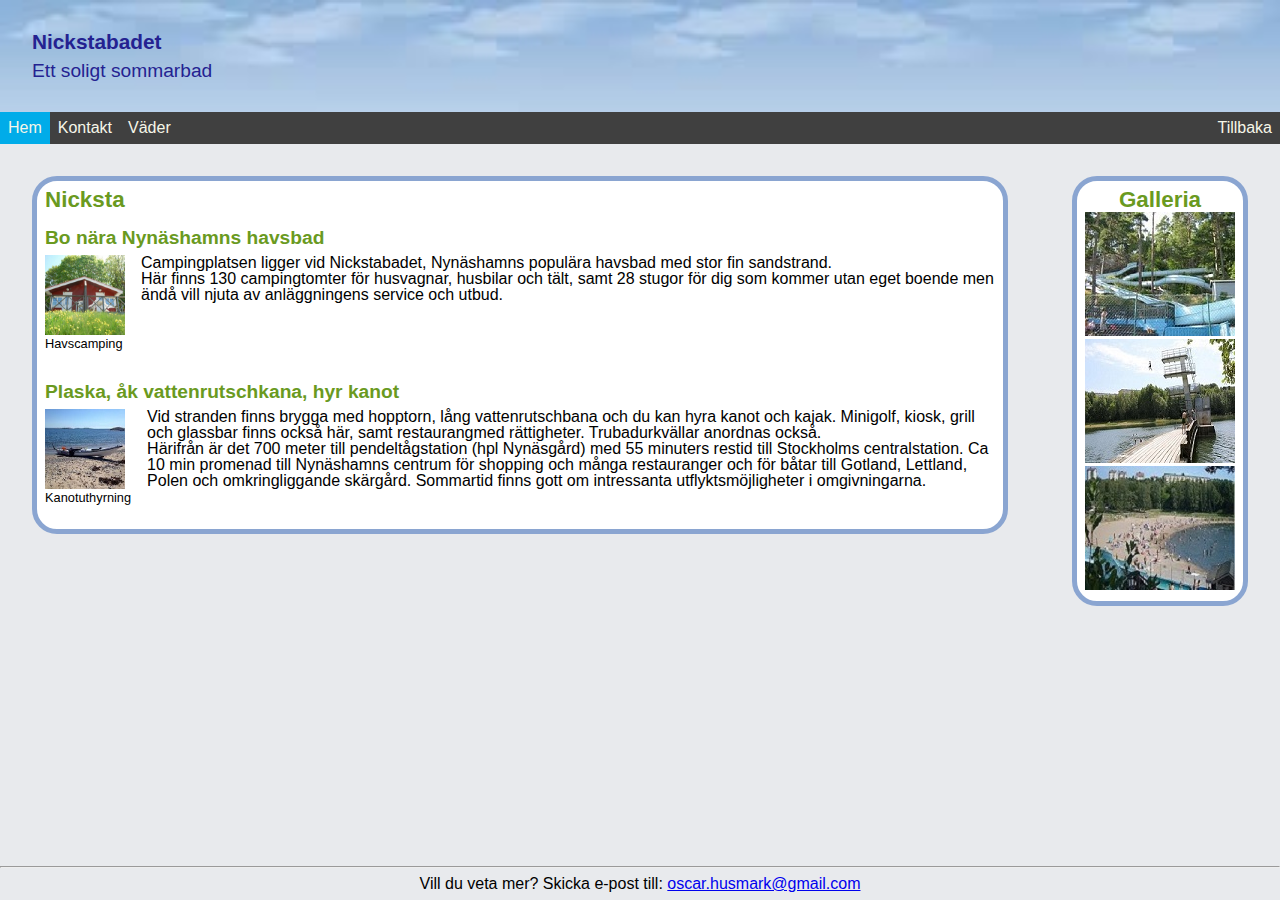
<file: index.html>
<!DOCTYPE html>
<html lang="en">

<head>
  <meta charset="utf-8">
  <meta name="viewport" content="width=device-width, initial-scale=1.0">
  <link href="styles/general.css" rel="stylesheet">
  <title>Nickstabadet</title>
</head>

<body>
  <section id="main_title">
    <header>
      <h1>Nickstabadet</h1>
    </header>
    <p>Ett soligt sommarbad</p>
  </section>
  <nav>
    <ul>
      <li><a class="active" href="index.html">Hem</a></li>
      <li><a href="contact.html">Kontakt</a></li>
      <li><a href="status.html">Väder</a></li>
      <li style="float: right"><a href="index.html">Tillbaka</a></li>
    </ul>
  </nav>

  <div id="center">
    <aside class="small_padding stdContainer">
      <section>
        <header>
          <h2 class="green_header">Galleria</h2>
        </header>
        <figure>
          <img src="assets/images/galleria/waterpark.jpg" alt="Vattenpark">
          <img src="assets/images/galleria/tower.jpg" alt="Torn">
          <img src="assets/images/galleria/beach.jpg" alt="Strand">
        </figure>
      </section>
    </aside>

    <main class="stdContainer">
      <section>
        <header>
          <h2 class="green_header small_padding">Nicksta</h2>
        </header>
      </section>
      <article class="small_padding">
        <header>
          <h3 class="green_header">Bo nära Nynäshamns havsbad</h3>
        </header>
        <div class="information">
          <figure>
            <img src="assets/images/camping.jpg" alt="Havs camping" height="80" width="80">
            <figcaption>Havscamping</figcaption>
          </figure>
          <div>
            <p>
              Campingplatsen ligger vid Nickstabadet, Nynäshamns populära havsbad med stor fin sandstrand.
            </p>
            <p>
              Här finns 130 campingtomter för husvagnar, husbilar och tält, samt 28 stugor för dig som kommer utan eget boende men ändå vill njuta av anläggningens service och utbud.
            </p>
          </div>
        </div>
      </article>
      <article class="small_padding">
        <header>
          <h3 class="green_header">Plaska, åk vattenrutschkana, hyr kanot</h3>
        </header>
        <div class="information">
          <figure>
            <img src="assets/images/kanot.jpg" alt="Kanot uthyrning" height="80" width="80">
            <figcaption>Kanotuthyrning</figcaption>
          </figure>
          <div>
            <p>
              Vid stranden finns brygga med hopptorn, lång vattenrutschbana och du kan hyra kanot och kajak. Minigolf, kiosk, grill och glassbar finns också här, samt restaurangmed rättigheter. Trubadurkvällar anordnas också.
            </p>
            <p>
              Härifrån är det 700 meter till pendeltågstation (hpl Nynäsgård) med 55 minuters restid till Stockholms centralstation. Ca 10 min promenad till Nynäshamns centrum för shopping och många restauranger och för båtar till Gotland, Lettland, Polen och omkringliggande skärgård. Sommartid finns gott om intressanta utflyktsmöjligheter i omgivningarna.
            </p>
          </div>
        </div>
      </article>
    </main>
  </div>

  <footer>
    <hr>
    <p class="small_padding">
      Vill du veta mer? Skicka e-post till: <a href="mailto:oscar.husmark@gmail.com">oscar.husmark@gmail.com</a>
    </p>
  </footer>
</body>
</file>
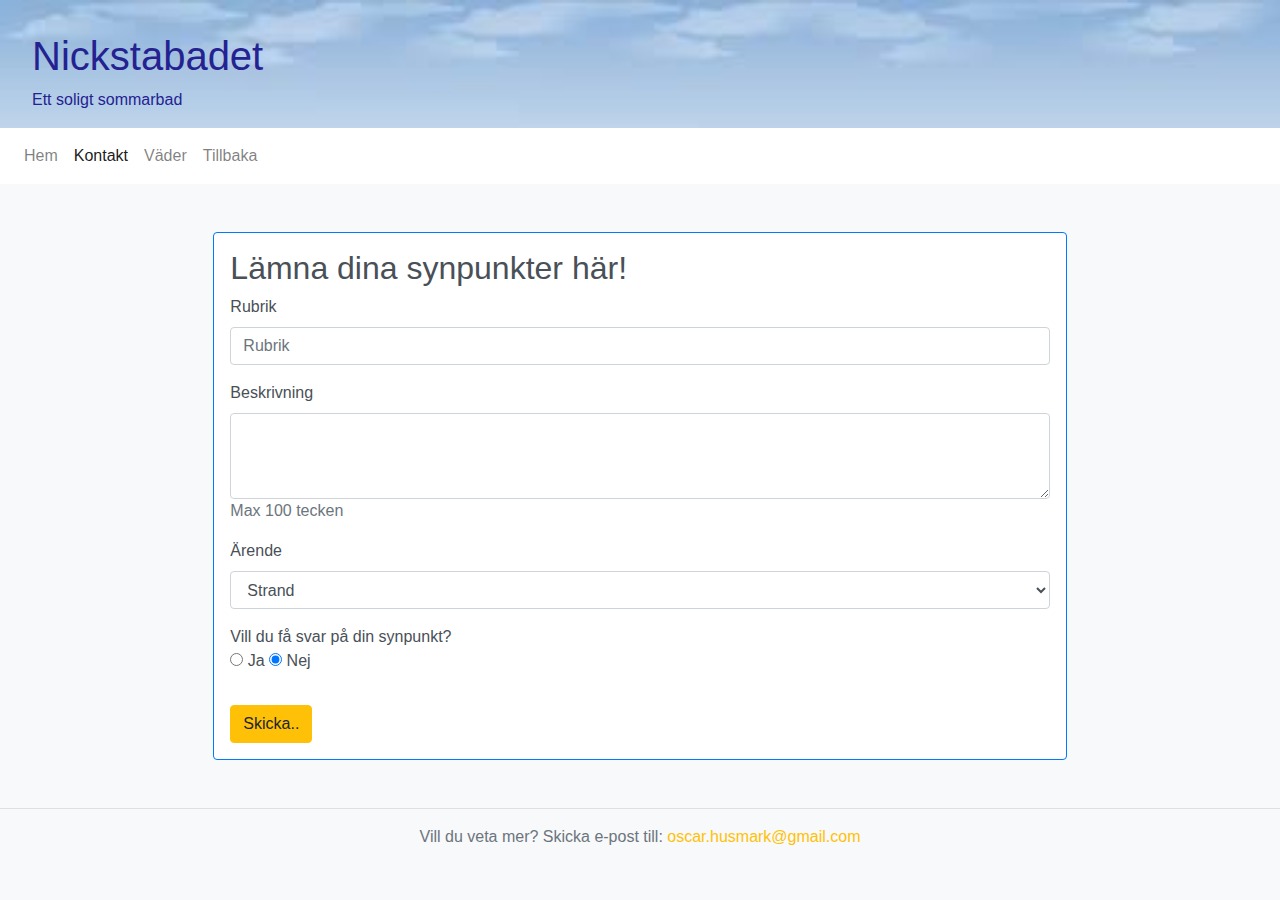
<file: contact.html>
<!DOCTYPE html>
<html lang="en">

<head>
  <meta charset="utf-8">
  <meta name="viewport" content="width=device-width, initial-scale=1.0">
  <link rel="stylesheet" href="https://maxcdn.bootstrapcdn.com/bootstrap/4.0.0/css/bootstrap.min.css" integrity="sha384-Gn5384xqQ1aoWXA+058RXPxPg6fy4IWvTNh0E263XmFcJlSAwiGgFAW/dAiS6JXm" crossorigin="anonymous">
  <link href="styles/modified.css" rel="stylesheet">
  <title>Nickstabadet</title>
</head>

<body class="bg-light">
  <header>
    <h1>Nickstabadet</h1>
    <p class="pb-3 mb-0">Ett soligt sommarbad</p>
  </header>
  
  <nav class="navbar navbar-expand-sm bg-white navbar-light">
    <ul class="navbar-nav">
      <li class="nav-item">
        <a class="nav-link" href="index.html">Hem</a>
      </li>
      <li class="nav-item active">
        <a class="nav-link" href="contact.html">Kontakt</a>
      </li>
      <li class="nav-item">
        <a class="nav-link" href="status.html">Väder</a>
      </li>
      <li class="nav-item">
        <a class="nav-link" href="index.html">Tillbaka</a>
      </li>
    </ul>
  </nav>

  <article class="p-3 mt-5 mb-5 col-sm-8 offset-sm-2 border border-primary form-control">
    <form id="Synpunkter">
      <h2>Lämna dina synpunkter här!</h2>
      <div class="form-group">
        <label for="headline">Rubrik</label><br>
        <input class="form-control" type="text" placeholder="Rubrik" id="headline">
      </div>
       
      <div class="form-group">
        <label for="description">Beskrivning</label>
        <textarea class="form-control" id="description" rows="3"></textarea>
        <p class="text-muted">Max 100 tecken</p>
      </div>

      <div class="form-group">
        <label for="business">Ärende</label><br>
        <select class="form-control" name="business" id="business">
            <option value="First choice">Strand</option>
            <option value="Second choice">Vattenpark</option>
            <option value="Third choice">Torn</option>
        </select>
      </div>

      <div>
        <div>Vill du få svar på din synpunkt?</div>
        <input name="remember_me" type="radio" id="remember_yes" />
        <label for="remember_yes">Ja</label>
        <input name="remember_me" type="radio" id="remember_no" checked>
        <label for="remember_no">Nej</label>
      </div>
      <br>
      <button class="btn btn-warning" type="submit">Skicka..</button>
    </form>
  </article>

  <hr>
  <footer>
    <p class="text-secondary text-center">
      Vill du veta mer? Skicka e-post till: <a class="text-warning" href="mailto:oscar.husmark@gmail.com">oscar.husmark@gmail.com</a>
    </p>
  </footer>
</body>
</file>
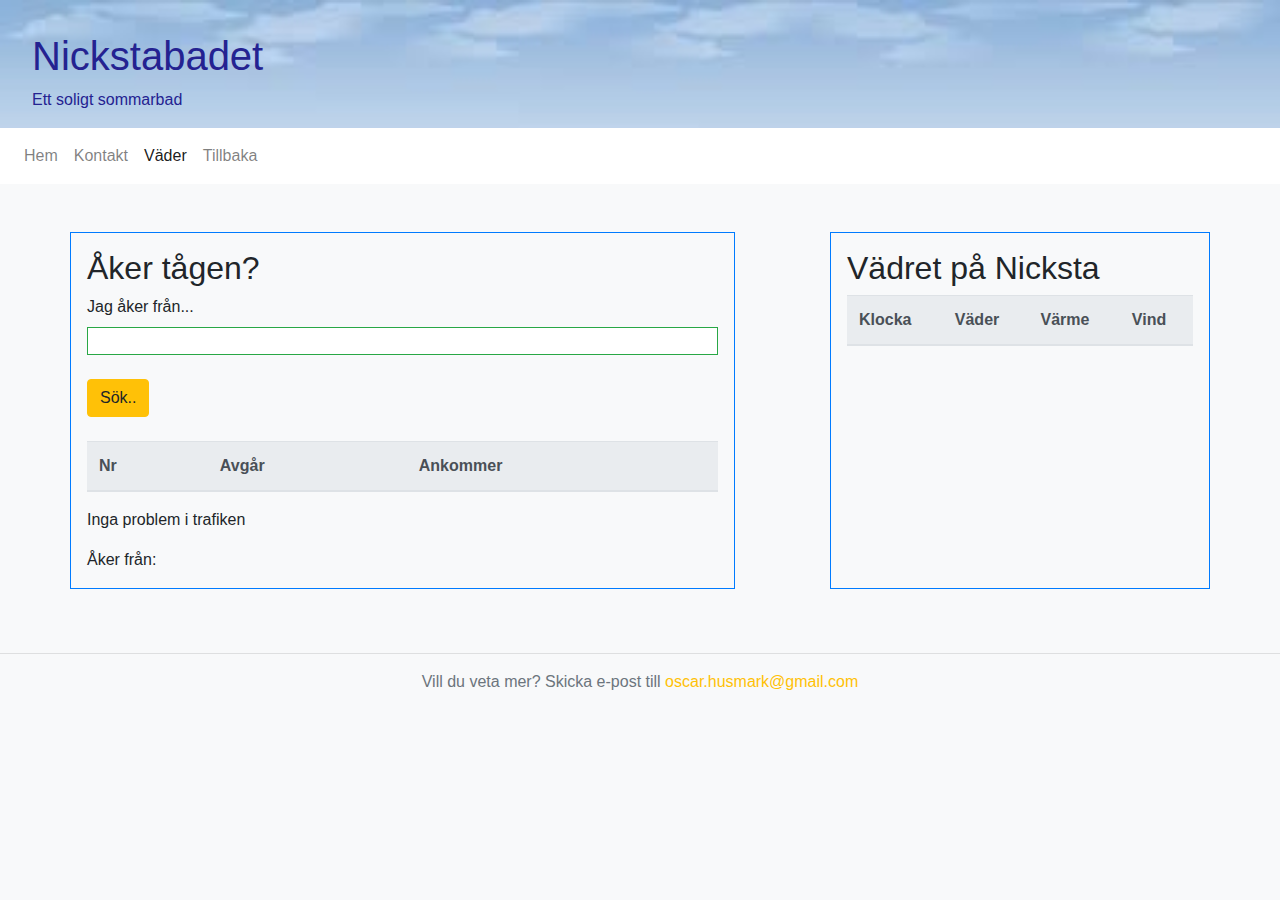
<file: status.html>
<!DOCTYPE html>
<html lang="en">

<head>
  <meta charset="utf-8">
  <meta name="viewport" content="width=device-width, initial-scale=1.0">
  <link rel="stylesheet" href="https://maxcdn.bootstrapcdn.com/bootstrap/4.0.0/css/bootstrap.min.css" integrity="sha384-Gn5384xqQ1aoWXA+058RXPxPg6fy4IWvTNh0E263XmFcJlSAwiGgFAW/dAiS6JXm" crossorigin="anonymous">
  <link href="styles/modified.css" rel="stylesheet">
  <title>Nickstabadet</title>
</head>

<body class="bg-light">
  <header>
    <h1>Nickstabadet</h1>
    <p class="pb-3 mb-0">Ett soligt sommarbad</p>
  </header>

  <nav class="navbar navbar-expand-sm bg-white navbar-light">
    <ul class="navbar-nav">
      <li class="nav-item">
        <a class="nav-link" href="index.html">Hem</a>
      </li>
      <li class="nav-item">
        <a class="nav-link" href="contact.html">Kontakt</a>
      </li>
      <li class="nav-item active">
        <a class="nav-link" href="status.html">Väder</a>
      </li>
      <li class="nav-item">
        <a class="nav-link" href="index.html">Tillbaka</a>
      </li>
    </ul>
  </nav>

  <main class="container">
    <div class="row">
      <section class="p-3 mt-5 mb-5  col-sm-7 border border-primary">
        <h2>Åker tågen?</h2>
        <form onsubmit="return searchTrain()">
          <div>
            <label for="userform">Jag åker från...</label> <br>
            <input type="text" id="userform" class="col-12 border border-success">
          </div>
          <br>
          <button type="submit" class="btn btn-warning">Sök..</button>
        </form>
        <br>
        <table id="train_tabels" class="table table-striped table-light">
          <thead class="thead-light">
            <tr>
              <th>Nr</th>
              <th>Avgår</th>
              <th>Ankommer</th>
            </tr>
          </thead>
        </table>
        <p id="notice">Inga problem i trafiken</p>
        <div>
          Åker från: <span id="from-city"></span>
        </div>
      </section>

      <section class="p-3 mt-5 mb-5  col-sm-4 offset-sm-1 border border-primary">
        <h2>Vädret på Nicksta</h2>
        <form class="table-responsive">
          <table id="weather_data" class="table table-striped table-light">
            <thead class="thead-light">
              <tr>
                <th>Klocka</th>
                <th>Väder</th>
                <th>Värme</th>
                <th>Vind</th>
              </tr>
            </thead>
            <!-- <tr>
            <td>09:00</td>
            <td>Moln</td>
            <td>16&#8451;</td>
            <td>3m/s</td>
          </tr> -->

          </table>
        </form>
      </section>
    </div>
  </main>
  <hr>
  <footer>
    <p class="text-secondary text-center">
      Vill du veta mer? Skicka e-post till
      <a class="text-warning" href="mailto:oscar.husmark@gmail.com">oscar.husmark@gmail.com</a>
    </p>
  </footer>

  <script src="https://code.jquery.com/jquery-3.3.1.min.js" integrity="sha256-FgpCb/KJQlLNfOu91ta32o/NMZxltwRo8QtmkMRdAu8=" crossorigin="anonymous"></script>
  <script src="script/app.js"></script>
</body>
</file>
<file: styles/modified.css>
header {
  padding: 2em 0 0 2em;
  background-image: url("../assets/images/layout/header-sky.jpg");
  background-size: cover;
  color: #242291;
}


section {
    border: 5px solid #8aa5d1;
}
</file>
<file: styles/general.css>
@import url("reset.css");

body {
  font-family: Verdana, Arial, Helvetica, sans-serif;
  background-color: #e8eaed;
  padding-bottom: 200px;
  min-width: 300px;
}

#main_title {
  padding: 2em 0 2em 2em;
  background-image: url("../assets/images/layout/header-sky.jpg");
  background-repeat: no-repeat;
  background-size: cover;
  color: #242291;
}
#main_title h1 {
  font-weight: 600;
  font-size: 1.3em;
  padding-bottom: 0.4em;
}

#main_title p {
  font-size: 1.2em;
}

ul {
  list-style-type: none;
  overflow: hidden;
  background-color: #404040;
}

ul a{
  display: block;
  color: #F6F6E8;
  padding: 8px 8px;
  text-decoration: none;
  float: left;
}

a:hover,
.active {
  background-color: #00ACE9;
}

#center {
  display: flex;
}

.stdContainer {
  margin: 2em 2em 2em 2em;
  margin-bottom: auto;
  border: 5px solid #8aa5d1;
  border-radius: 25px 25px 25px 25px;
  background-color: #ffffff;
}

aside {
  order: 2;
  text-align: center;
}

main {
  order: 1;
}

article {
  display: inline-block;
}

.information figure {
  float: left;
  padding: 0 1rem 1rem 0;
}

.green_header {
  color: #6A9A1F;
  font-weight: 600;
}

.small_padding {
    padding: 0.5rem 0.5rem 0.5rem 0.5rem;
}

h2 {
  font-size: 1.4em;
}

h3 {
  font-size: 1.2rem;
  padding-bottom: 0.4em;
}

figcaption {
  font-size: 0.8em;
}
hr {
  margin: 0 0 0 0;
}

footer {
  position: fixed;
  bottom: 0px;
  width: 100%;
  text-align: center;
  background-color: #e8eaed;
}

@media (max-width: 650px) {
  #center {
    flex-direction: column;
  }
  main {
    order: 2;
    max-width: inherit;
  }
  aside {
    max-width: inherit;
    margin: 2em 2em 2em 2em;
    padding: 0 0 0.5rem 0;
  }
}

@media (max-width: 350px) {
  aside {
    display: none;
  }
}
</file>
